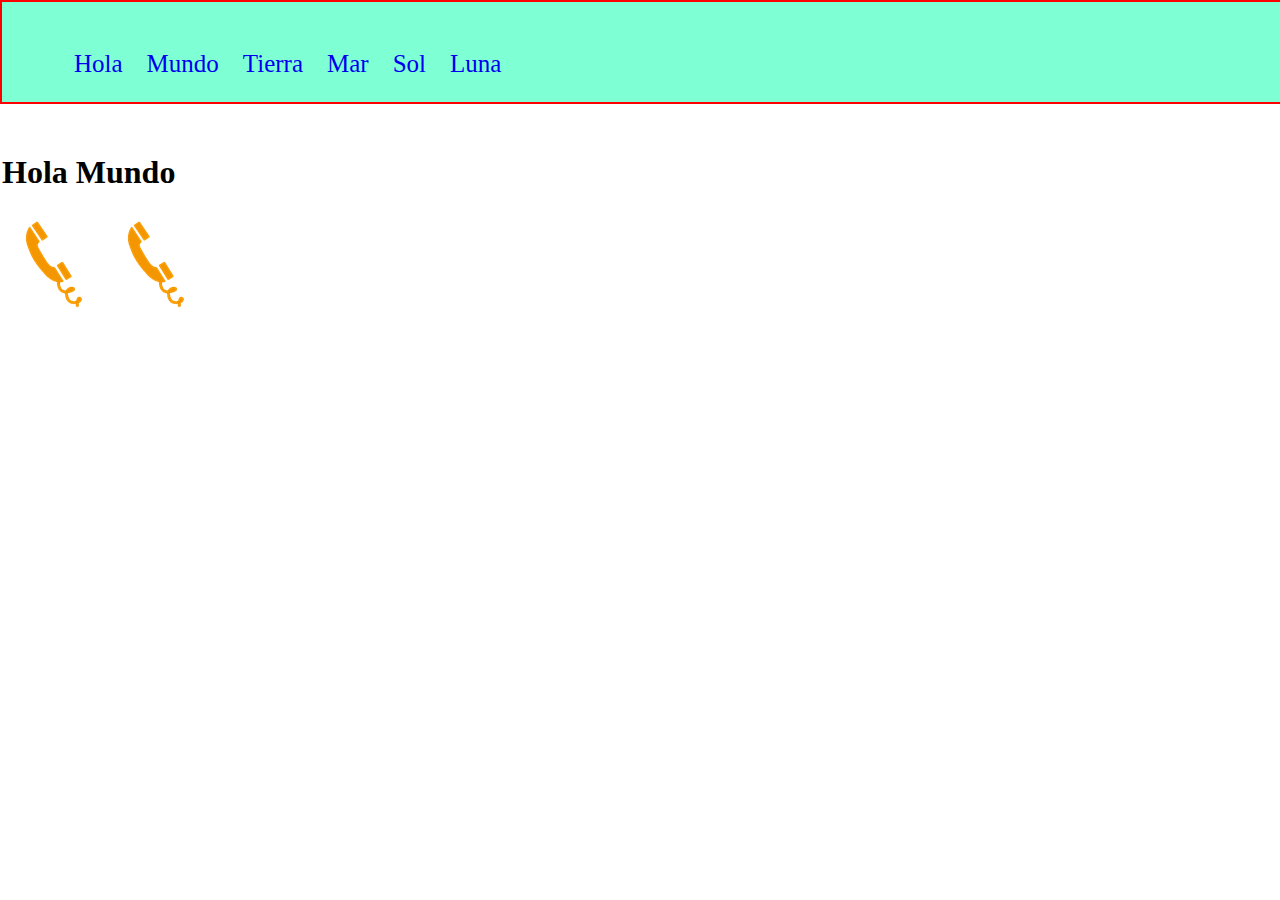
<file: index.html>
<!DOCTYPE html>
<html lang="en">
<head>
    <meta charset="utf-8">     
    <title></title>
    <meta name="viewport" content="width=device-width, user-scalable=no, initial-scale=1.0, maximum-scale=1.0, minimum-scale=1.0">
    <link rel="stylesheet" href="css/estilos.css">
</head>
     
<body>
     <header>
         <nav class="cuerpo">
            <ul>
                 <a href="#"><li>Hola</li></a>
                 <a href="#"><li>Mundo</li></a>
                 <a href="#"><li>Tierra</li></a>
                 <a href="#"><li>Mar</li></a>
                 <a href="#"><li>Sol</li></a>
                 <a href="#"><li>Luna</li></a>
            </ul>
         </nav>
         <h1>Hola Mundo</h1>
         <img src="Telefono.PNG" alt="Tel">
         <img src="Telefono.PNG" alt="Tel2">
     </header>
</body>
</html>
</file>
<file: css/estilos.css>
body{
    margin: 0;
    padding: 0;
}

header{
    width: 100%;
    height: 100px;
    margin: auto;
    background-color: aquamarine;
    color: black;
    border: 2px solid red;
}
nav {
    padding: 22px;
}

nav ul{
  text-decoration: none;
  height: 55px;
} 

nav ul li {
    display: inline-block;
    font-family: fantasy;
    font-size: 25px;
    padding: 10px;
}

nav ul li:hover{
    background-color: azure;
    border: 2px solid white;
    box-shadow:  2px 2px 3px black;
}
</file>
